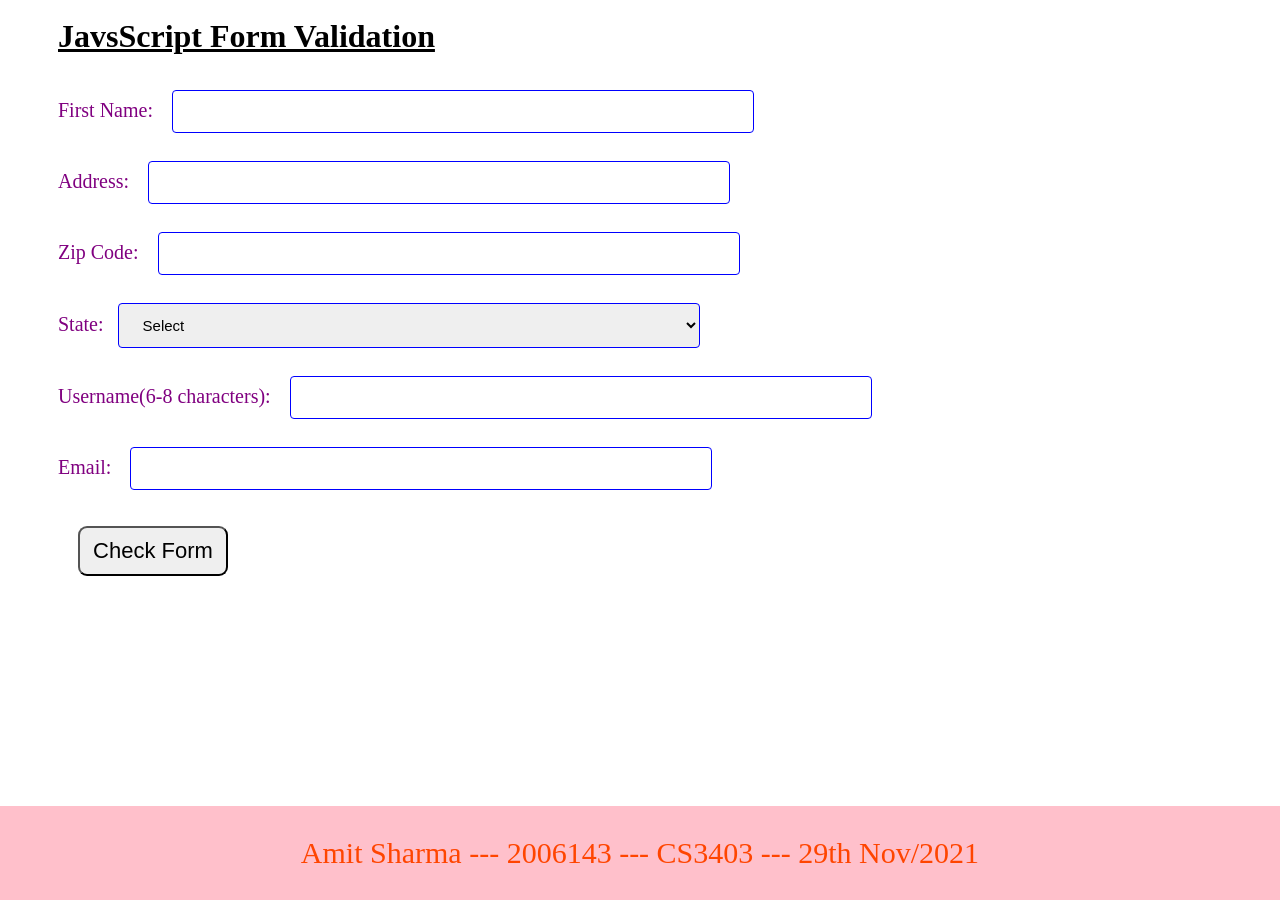
<file: index.html>
<html lang="en">

<head>
    <meta charset="UTF-8">
    <meta name="viewport" content="width=device-width, initial-scale=1.0">
    <meta http-equiv="X-UA-Compatible" content="ie=edge">
    <title>JavaScript Form Validation</title>
    <link rel="stylesheet" href="style.css">

</head>

<body>
    <h1><u>JavsScript Form Validation</u></h1>
    <form aciton="/myaction.php" name="myForm" onsubmit="return validateForm()" method="post">
        <div class="formdesign" id="name">
            First Name: <input type="text" name="fname" required><b><span class="formerror"> </span></b>
        </div>

        <div class="formdesign" id="address">
            Address: <input type="text" name="faddress" required><b><span class="formerror"> </span></b>
        </div>

        <div class="formdesign" id="zipcode">
            Zip Code: <input type="number" name="fzipcode" required><b><span class="formerror"></span></b>
        </div>

        <div class="formdesign" id="state">
            State:<select name="fstate" style="width: 50%;
            padding: 12px 20px;
            border: 1px solid blue;
            margin: 14px;
            border-radius: 4px;
            font-size: 15px;">
                <option>Select</option>
                <option>Bihar</option>
                <option>Jharkhand</option>
                <option>Goa</option>
                <option>Uttar Pradesh</option>
            </select>
        </div>

        <div class="formdesign" id="username">
            Username(6-8 characters): <input type="text" name="fusername" required><b><span class="formerror">
                </span></b>
        </div>

        <div class="formdesign" id="email">
            Email: <input type="email" name="femail" required><b><span class="formerror"> </span></b>
        </div>


        <input class="but" type="submit" value="Check Form">

    </form>
    <div class="footer">
        <p>Amit Sharma  ---  2006143  ---  CS3403  ---  29th Nov/2021</p>
      </div>
</body>
<script src="index.js"></script>

</html>
</file>
<file: style.css>
body {
    padding: 10px 50px;

    background: url("https://raw.githubusercontent.com/AmitStark/A0001/main/flo.jpg");
  background-size: cover;
}

.formdesign {
    font-size: 20px;
    color: purple;

}

.formdesign input {
    width: 50%;
    padding: 12px 20px;
    border: 1px solid blue;
    margin: 14px;
    border-radius: 4px;
    font-size: 15px;
}

.formerror {
    color: red;
}

.but {
    border-radius: 9px;
    width: 150px;
    height: 50px;
    font-size: 22px;
    margin: 22px 20px;
}

.footer {
    position: fixed;
    left: 0;
    bottom: 0;
    width: 100%;
    font-size: 30px;
    background-color: pink;
    color: orangered;
    text-align: center;
 }
</file>
